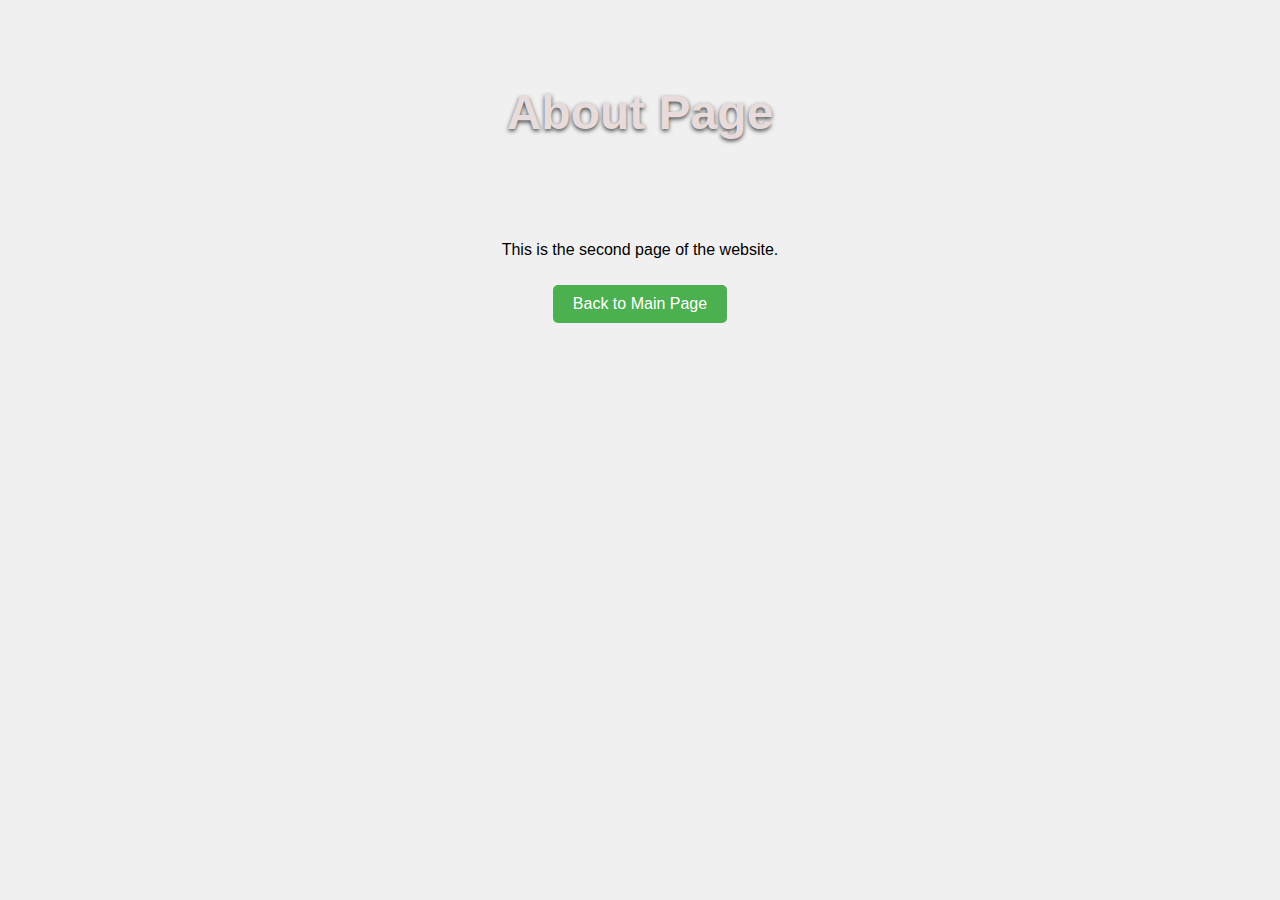
<file: about.html>
<!DOCTYPE html>
<html lang="en">
<head>
  <meta charset="UTF-8">
  <meta name="viewport" content="width=device-width, initial-scale=1.0">
  <title>About Page</title>
  <link rel="stylesheet" href="style.css">
</head>
<body>
  <header>
    <h1>About Page</h1>
  </header>

  <p>This is the second page of the website.</p>
  <button onclick="location.href='index.html'">Back to Main Page</button>
</body>
</html>
</file>
<file: style.css>
/* General Styles */
body {
    margin: 0;
    padding: 0;
    font-family: Arial, sans-serif;
    display: flex;
    flex-direction: column;
    align-items: center;
    justify-content: center;
  }

  /* Header start .............................. */

  header {
    position: relative;
    width: 100%; 
    height: 25vh; 
    display: flex;
    align-items: center; 
    justify-content: center; 
    overflow: hidden; 
    color: rgb(231, 219, 219); 
  }
  
  header h1 {
    position: relative; 
    z-index: 2; 
    font-size: 3rem;
    text-shadow: 0px 2px 4px rgba(0, 0, 0, 0.7);
  }
  
  .header-video { 
    position: fixed;
    top: 2px;
    left: 0;
    width: 100%;
    height: 100%;
    object-fit: cover; 
    z-index: -3;
     
  }

  /* Header end .............................. */

  /* General styling */
body {
  font-family: Arial, sans-serif;
  text-align: center;
  margin: 0;
  padding: 0;
  background-color: #f0f0f0;
}


button {
  margin: 10px;
  padding: 10px 20px;
  font-size: 16px;
  border: none;
  border-radius: 5px;
  background-color: #4CAF50;
  color: white;
  cursor: pointer;
  transition: 0.3s;
}

button:hover {
  background-color: #45a049;
}

/* Thermometer styles...................................................... */
.sensor{
  
}
.thermometer {
  position: relative;
  width: 50px;
  height: 300px;
  margin: 20px auto;
  background-color: #ddd;
  border-radius: 25px;
  border: 2px solid #aaa;
  overflow: hidden;
  box-shadow: inset 0 0 5px rgba(0, 0, 0, 0.2);
}

.humidity {
  position: absolute;
  bottom: 0;
  width: 100%;
  height: 0%;
  background: linear-gradient(to top, red, orange, yellow);
  transition: height 0.5s ease, background-color 0.5s ease;
}

.temperature-label {
  position: absolute;
  bottom: 10px;
  width: 100%;
  text-align: center;
  font-size: 16px;
  font-weight: bold;
  color: #070606;
  z-index: 2;
}

  .container {
    margin: 20px;
  }
  
  button {
    margin: 10px;
    padding: 10px 20px;
    font-size: 16px;
    cursor: pointer;
    border: none;
    background-color: #4CAF50;
    color: white;
    border-radius: 5px;
    transition: 0.3s;
  }
  
  button:hover {
    background-color: #45a049;
  }
  
  .photos img {
    width: 200px;
    height: auto;
    margin: 10px;
    border-radius: 10px;
    box-shadow: 0 4px 6px rgba(0, 0, 0, 0.2);
  }
  /* end................................................................. */

  /* Humidity styles */
  .humiditymeter {
    position: relative;
    width: 50px;
    height: 300px;
    margin: 20px auto;
    background-color: #ddd;
    border-radius: 25px;
    border: 2px solid #aaa;
    overflow: hidden;
    box-shadow: inset 0 0 5px rgba(0, 0, 0, 0.2);
  }
  

.mercury {
  position: absolute;
  bottom: 0;
  width: 100%;
  height: 0%;
  background: linear-gradient(to top, red, orange, yellow);
  transition: height 0.5s ease, background-color 0.5s ease;
}

.temperature-label {
  position: absolute;
  bottom: 10px;
  width: 100%;
  text-align: center;
  font-size: 16px;
  font-weight: bold;
  color: #30b01f;
  z-index: 2;
}

  .container {
    margin: 20px;
  }
  
  button {
    margin: 10px;
    padding: 10px 20px;
    font-size: 16px;
    cursor: pointer;
    border: none;
    background-color: #4CAF50;
    color: white;
    border-radius: 5px;
    transition: 0.3s;
  }
  
  button:hover {
    background-color: #45a049;
  }
  
  .photos img {
    width: 200px;
    height: auto;
    margin: 10px;
    border-radius: 10px;
    box-shadow: 0 4px 6px rgba(0, 0, 0, 0.2);
  }
  /*Light indensity styles */
  .lightmeter {
    position: relative;
    width: 50px;
    height: 300px;
    margin: 20px auto;
    background-color: #ddd;
    border-radius: 25px;
    border: 2px solid #aaa;
    overflow: hidden;
    box-shadow: inset 0 0 5px rgba(0, 0, 0, 0.2);
  }
  
  .lightmeter:after {
    content: "";
    position: absolute;
    bottom: -50px;
    left: 50%;
    transform: translateX(-50%);
    width: 40px;
    height: 50px;
    background-color: #ee1111;
    border: 2px solid #777;
    border-radius: 5px;
    box-shadow: inset 0 0 5px rgba(0, 0, 0, 0.2);
  }
  
.mercury {
  position: absolute;
  bottom: 0;
  width: 100%;
  height: 0%;
  background: linear-gradient(to top, red, orange, yellow);
  transition: height 0.5s ease, background-color 0.5s ease;
}

.temperature-label {
  position: absolute;
  bottom: 10px;
  width: 100%;
  text-align: center;
  font-size: 16px;
  font-weight: bold;
  color: #333;
  z-index: 2;
}

  .container {
    margin: 20px;
  }
  
  button {
    margin: 10px;
    padding: 10px 20px;
    font-size: 16px;
    cursor: pointer;
    border: none;
    background-color: #4CAF50;
    color: white;
    border-radius: 5px;
    transition: 0.3s;
  }
  
  button:hover {
    background-color: #45a049;
  }
  
  .photos img {
    width: 200px;
    height: auto;
    margin: 10px;
    border-radius: 10px;
    box-shadow: 0 4px 6px rgba(0, 0, 0, 0.2);
  }
  
  
  /* .scroll-container {
    margin-top: 30px;
    height: 200px;
    overflow-y: scroll;
    border: 2px solid #ccc;
    padding: 10px;
    width: 80%;
  }
  
  .blustrack {
    height: 500px;
    background: linear-gradient(to bottom, #4CAF50, #ccc);
  }
   */
  /* Responsive Design */
  @media (max-width: 768px) {
    .photos img {
      width: 100%;
    }
  
    button {
      width: 100%;
    }
  }
</file>
